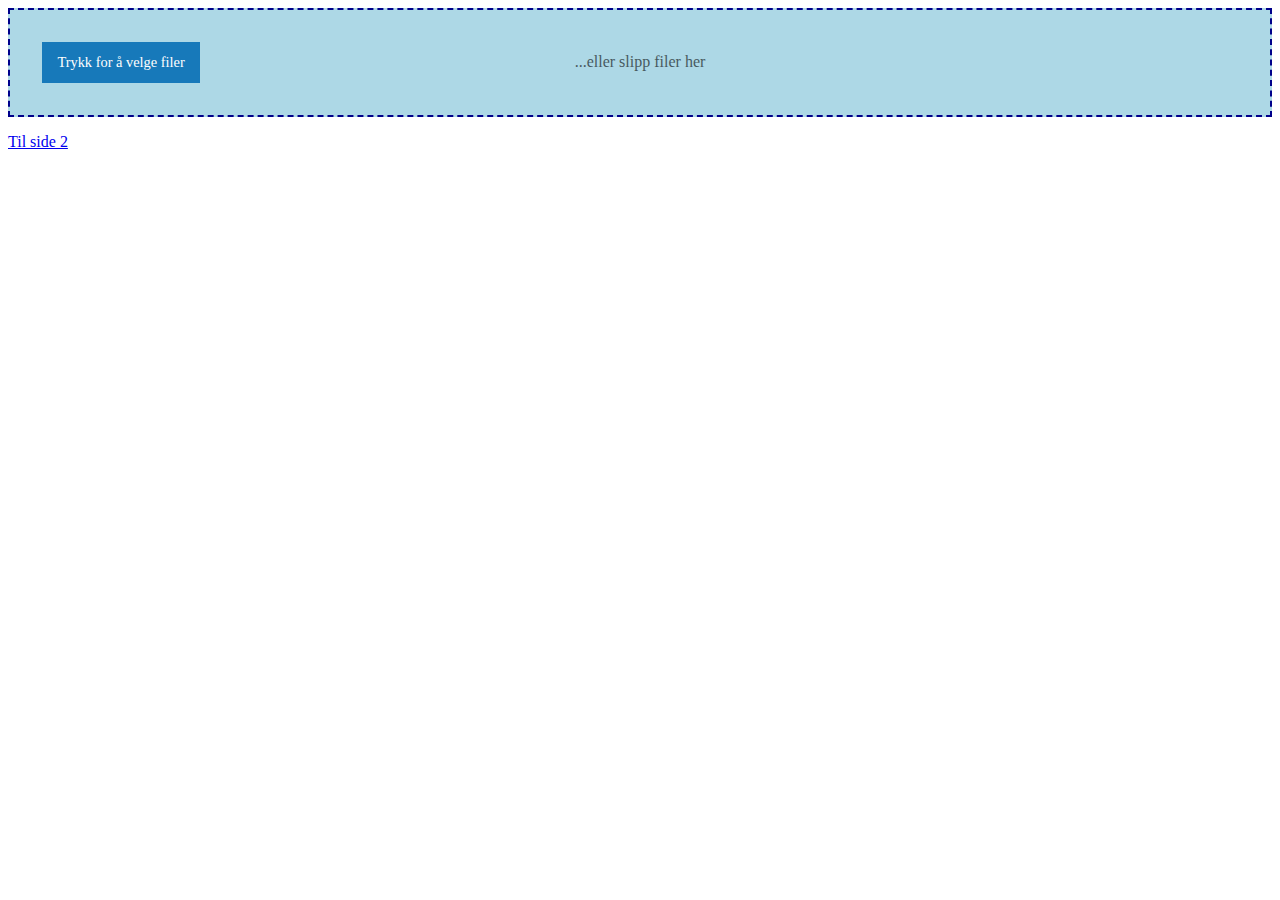
<file: public_html/index.html>
<!DOCTYPE html>
<html lang="en">
<head>
  <meta charset="UTF-8">
  <meta name="viewport" content="width=device-width, initial-scale=1.0">
  <title>Multi upload with progressbar</title>
  <link rel="stylesheet" href="style.css">
  <script src="newScript.js" defer></script>
</head>
<body>
  <form method="POST" action="." enctype="multipart/form-data">
    <div class="fileList" id="fileList"></div>
    <label class="fileUploadLabel" id="fileUploadLabel" for="fileUploadBtn" data-message="...eller slipp filer her">
      <span>Trykk for å velge filer</span>
      <input type="file" name="fileupload" id="fileUploadBtn" class="fileupload" multiple data-target="uploader">
    </label>
    <div class="fileUploadProgress" id="fileUploadProgress"></div>
    <p><a href="side2.html">Til side 2</a></p>
  </form>

</body>
</html>
</file>
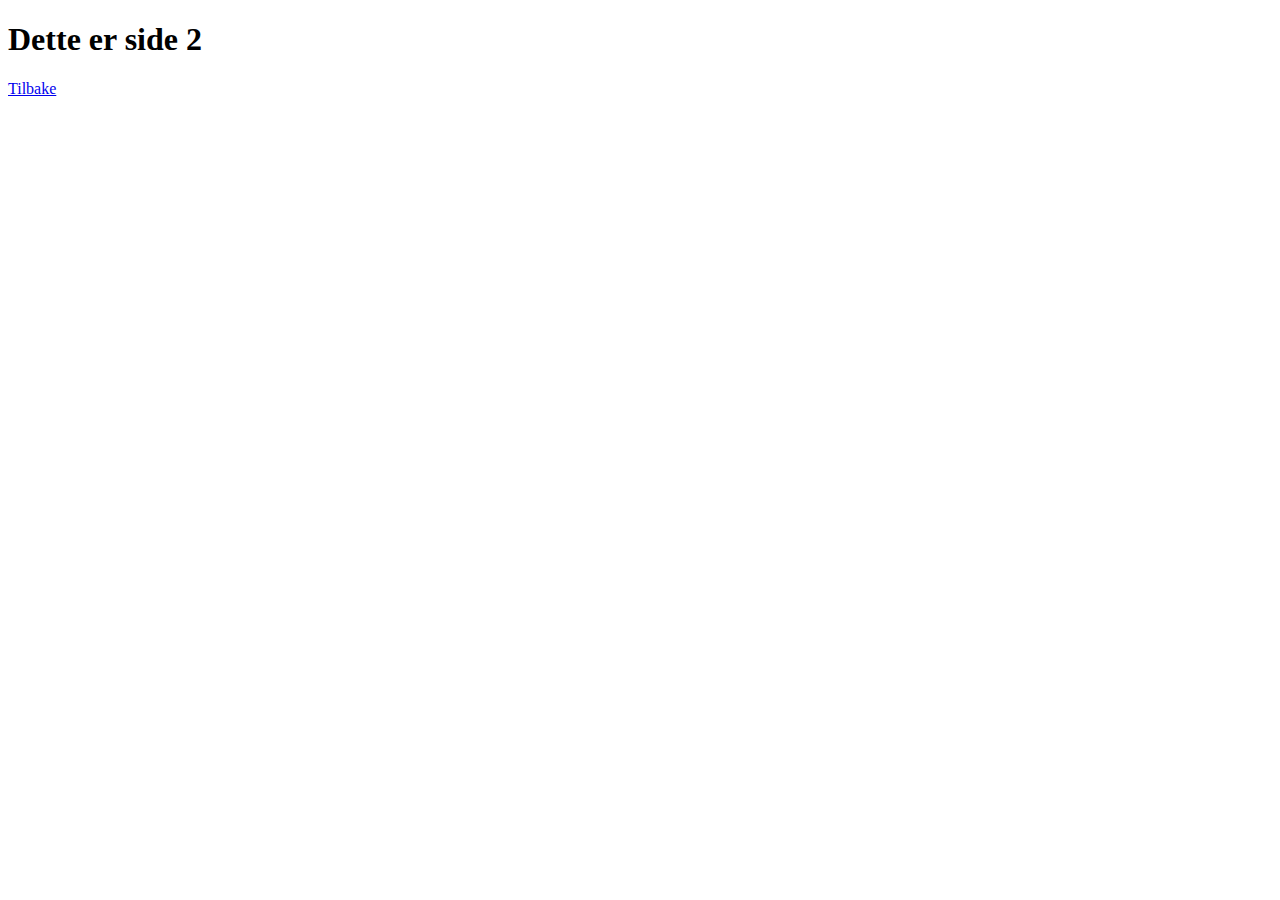
<file: public_html/side2.html>
<!DOCTYPE html>
<html>
<head>
	<meta charset="utf-8">
	<meta http-equiv="X-UA-Compatible" content="IE=edge">
	<title>Side 2</title>
	<link rel="stylesheet" href="">
</head>
<body>
	<h1>Dette er side 2</h1>
	<p><a href=".">Tilbake</a></p>
</body>
</html>
</file>
<file: public_html/style.css>
.btn {
  display: inline-block;
  vertical-align: middle;
  margin: 0;
  padding: 0.15em .65em;
  border: 1px solid transparent;
  border-radius: .5rem;
  transition: background-color 0.25s ease-out, color 0.25s ease-out;
  font-family: inherit;
  font-size: 0.9rem;
  -webkit-appearance: none;
  line-height: 1;
  text-align: center;
  cursor: pointer;
  background-color: #e9e9e9;
  color: #3f3f3f;
  text-decoration: none;;
}
.active { background-color: red; }
.finish { background-color: green; }
.fileUploadLabel {
  display: block;
  padding: 2rem;
  border: 2px dashed darkblue;
  background-color: lightblue;
  display: flex;
  justify-content: flex-start;
  align-items: center;
  margin-bottom: .5rem;
  position: relative;
}
.fileUploadLabel.is-dragover {
  background-color: yellow;
}
.fileUploadLabel:after {
  content: attr(data-message);
  position: absolute;
  left: 50%;
  top: 50%;
  transform: translate(-50%, -50%);
  opacity: 60%;
}
.fileUploadLabel span {
  display: inline-block;
  vertical-align: middle;
  margin: 0;
  padding: 0.85em 1em;
  border: 1px solid transparent;
  border-radius: 0;
  transition: background-color 0.25s ease-out, color 0.25s ease-out;
  font-family: inherit;
  font-size: 0.9rem;
  -webkit-appearance: none;
  line-height: 1;
  text-align: center;
  cursor: pointer;
  background-color: #1779ba;
  color: #fefefe;
}
.fileUploadLabel span:hover {
  background-color: #126195;
}
.fileupload {
  border: 0;
  clip: rect(0, 0, 0, 0);
  height: 1px;
  overflow: hidden;
  padding: 0;
  position: absolute !important;
  white-space: nowrap;
  width: 1px;
}
.fileUploadProgress {

}
.fileUploadProgress .progressItem {
  margin: .5em 0;
}
.fileUploadProgress .progress-bar {
  height: 2px;
}
.fileUploadProgress .progress-bar.active {
  background-color: #900;
}
.fileUploadProgress .progress-bar.finished {
  background-color: #090;
}
.fileUploadProgress .progress-status {

}
.fileUploadProgress .progress-status .progress-filename {
  font-weight: bold;
  display: inline-block;
  margin-right: 1em;
}
</file>
